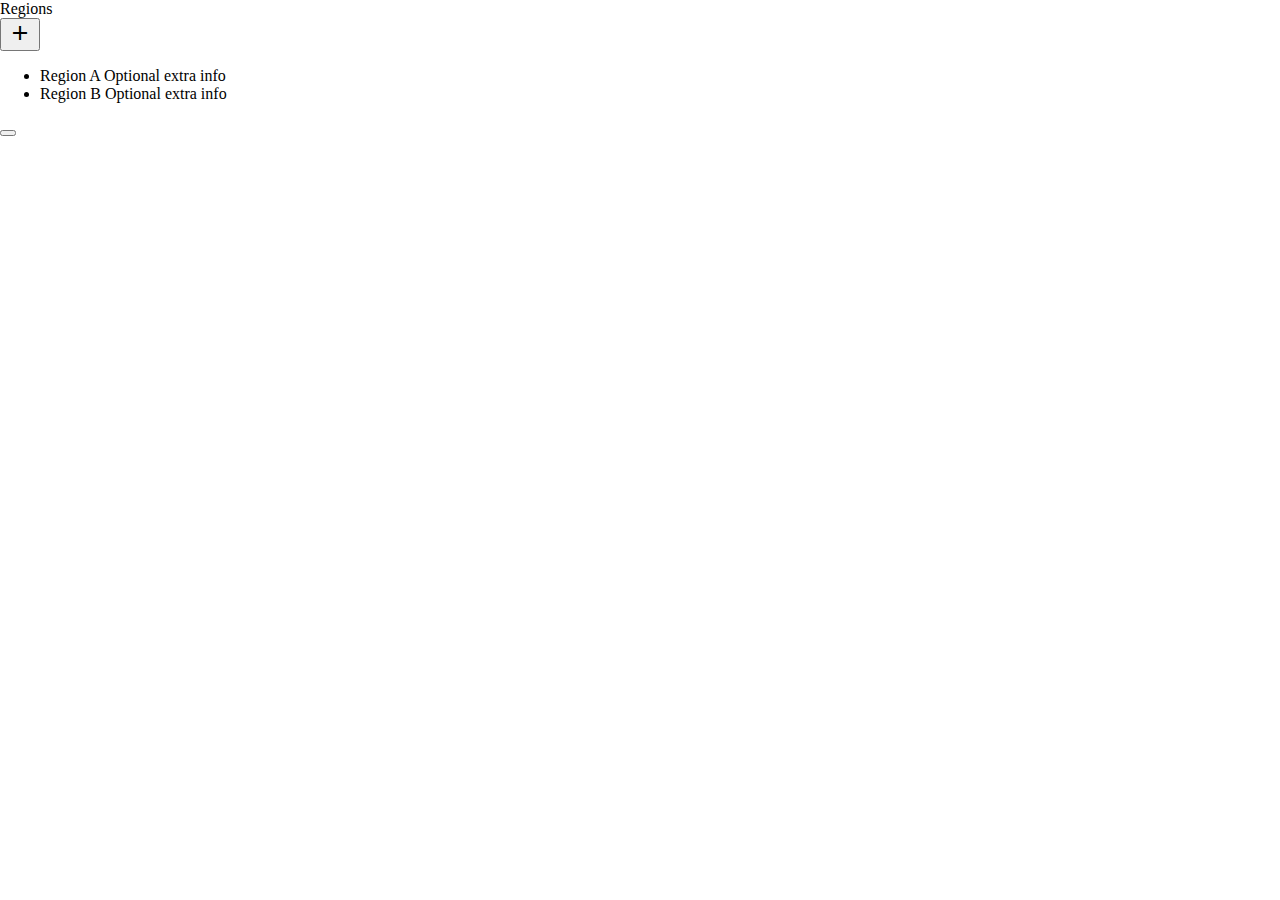
<file: code/index.html>
<!doctype html>
<html>
    <head>
        <title>Sir Veyer Jr.</title>
        <meta name="viewport" content="width=device-width, initial-scale=1.0">
        <link rel="stylesheet" href="https://fonts.googleapis.com/icon?family=Material+Icons">
        <link rel="stylesheet" href="https://code.getmdl.io/1.2.1/material.indigo-pink.min.css">
        <link rel="stylesheet" href="css/regionApp.css" />
        <meta name="apple-mobile-web-app-capable" content="yes" />
        <meta name="mobile-web-app-capable" content="yes" />
        <link rel="shortcut icon" sizes="196x196" href="images/icon.png" />
        <link rel="apple-touch-icon-precomposed" href="images/icon.png" />
    </head>
    
    <body>
        <div class="mdl-layout mdl-js-layout mdl-layout--fixed-header">
          <header class="mdl-layout__header">
            <div class="mdl-layout__header-row">
              <span class="mdl-layout-title" id="headerBarTitle">Regions</span>
              <div class="mdl-layout-spacer"></div>
              <button onclick="location.href = 'recordRegion.html';" class="mdl-button mdl-js-button mdl-button--icon">
                <i class="material-icons">add</i>
              </button>
            </div>
          </header>
            
          <main class="mdl-layout__content">
            <!--   Main page content here:   -->  

            <!--   Sample regions list.   
                This is included to demonstrate navigation.  You will likely want
                to use JavaScript to generate a similar list instead of this.
            -->  
              
            <ul class="mdl-list" id="regionsList">
              <li class="mdl-list__item mdl-list__item--two-line" onclick="viewRegion(0);">
                <span class="mdl-list__item-primary-content">
                  <span>Region A</span>
                  <span class="mdl-list__item-sub-title">Optional extra info</span>
                </span>
              </li>
              <li class="mdl-list__item mdl-list__item--two-line" onclick="viewRegion(1);">
                <span class="mdl-list__item-primary-content">
                  <span>Region B</span>
                  <span class="mdl-list__item-sub-title">Optional extra info</span>
                </span>
              </li>
            </ul>
            <!--   End sample regions list.   -->  

          </main>
          <div id="toast" class="mdl-js-snackbar mdl-snackbar">
            <div class="mdl-snackbar__text"></div>
            <button class="mdl-snackbar__action" type="button"></button>
          </div>
        </div>
        
        <!--   JavaScript files:   -->
        <script defer src="https://code.getmdl.io/1.2.1/material.min.js"></script>
        <script src="js/shared.js"></script>
        <script src="js/mainPage.js"></script>
    </body>
</html>
</file>
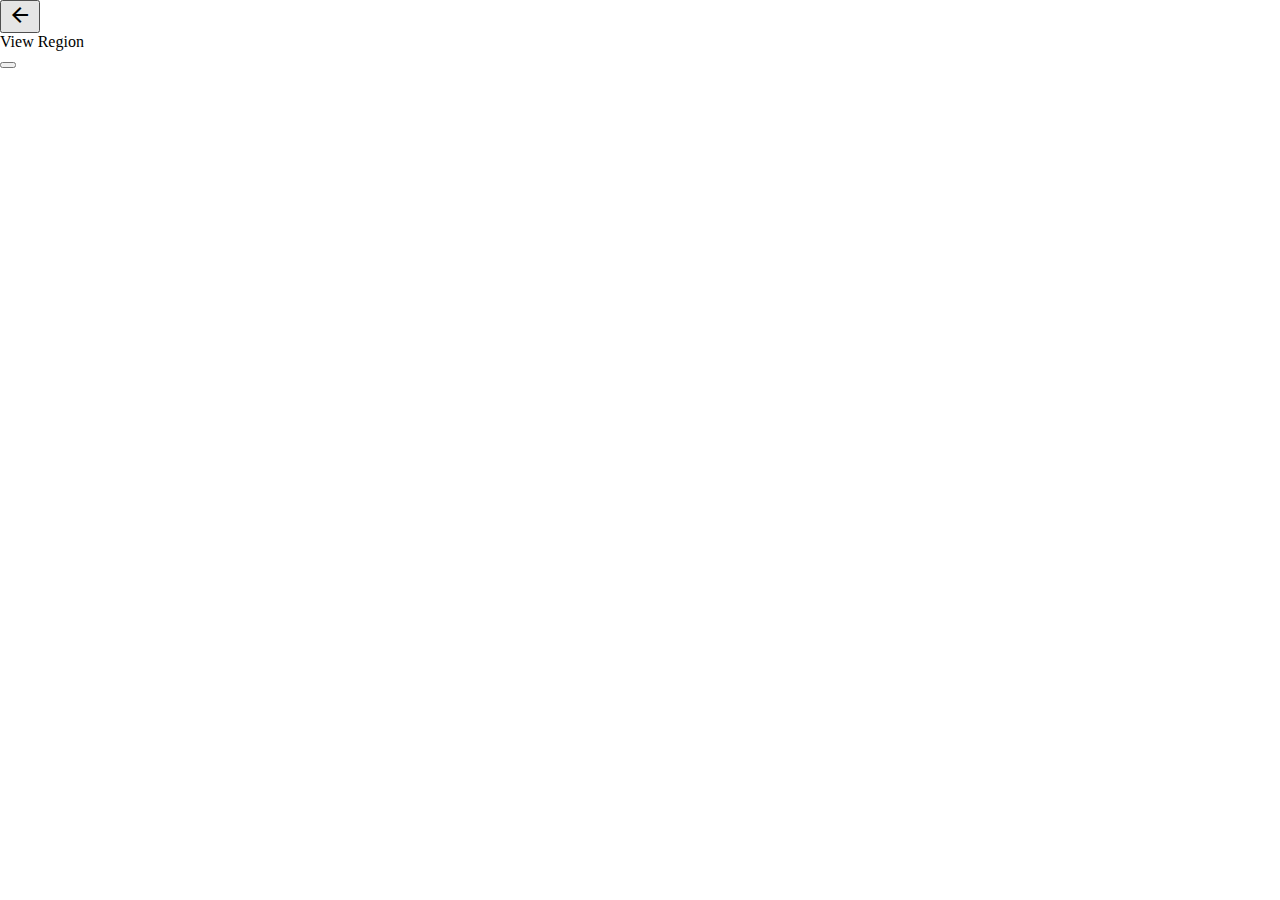
<file: code/viewRegion.html>
<!doctype html>
<html>
    <head>
        <title>Sir Veyer Jr.</title>
        <meta name="viewport" content="width=device-width, initial-scale=1.0">
        <link rel="stylesheet" href="https://fonts.googleapis.com/icon?family=Material+Icons">
        <link rel="stylesheet" href="https://code.getmdl.io/1.2.1/material.indigo-pink.min.css">
        <link rel="stylesheet" href="css/regionApp.css" />
        <meta name="apple-mobile-web-app-capable" content="yes" />
        <meta name="mobile-web-app-capable" content="yes" />
        <link rel="shortcut icon" sizes="196x196" href="images/icon.png" />
        <link rel="apple-touch-icon-precomposed" href="images/icon.png" />
    </head>
    
    <body>
        <div class="mdl-layout mdl-js-layout mdl-layout--fixed-header">
          <header class="mdl-layout__header">
            <button onclick="location.href = 'index.html';" class="mdl-layout-icon mdl-button mdl-js-button mdl-button--icon"> 
              <i class="material-icons">arrow_back</i>
            </button>
            <div class="mdl-layout__header-row">
              <span class="mdl-layout-title" id="headerBarTitle">View Region</span>
            </div>
          </header>

          <main class="mdl-layout__content">
            <!--   Main page content here:   -->  
                
          </main>
          <div id="toast" class="mdl-js-snackbar mdl-snackbar">
            <div class="mdl-snackbar__text"></div>
            <button class="mdl-snackbar__action" type="button"></button>
          </div>
        </div>

        <!--   JavaScript files:   -->
        <script defer src="https://code.getmdl.io/1.2.1/material.min.js"></script>
        <script src="js/shared.js"></script>
        <script src="js/viewRegionPage.js"></script>
    </body>
</html>
</file>
<file: code/css/regionApp.css>
html, body { 
    height: 90%; 
    margin: 0; 
    padding: 0; 
}

#map {
    width: 100%;
    /* view height, minus header bar height and room for buttons */
    height: calc(100vh - 124px);
}
</file>
